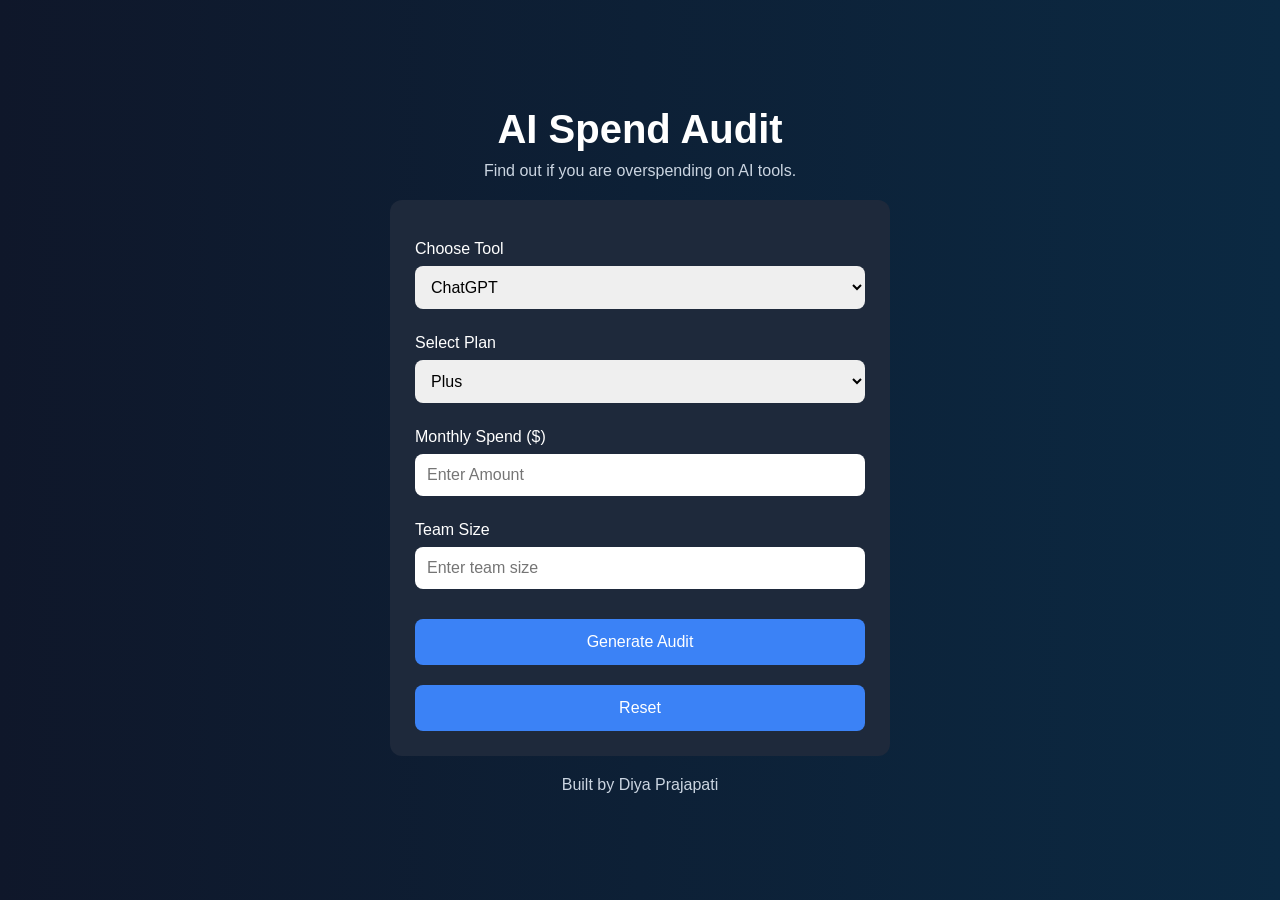
<file: index.html>
<!DOCTYPE html>
<html lang="en">
<head>
    <meta charset="UTF-8"/>
    <meta name="viewport" content="width=device-width, initial-scale=1.0"/>
    <title>AI Spend Audit</title>
    <link rel="stylesheet" href="style.css">
</head>
<body>
    <div class="container">
        <h1>AI Spend Audit</h1>
        <p class="subtitle">Find out if you are overspending on AI tools.</p>
        <div class="form-box">
            <label>Choose Tool</label>
            <select id="tool">
                <option>ChatGPT</option>
                <option>Claude</option>
                <option>Cursor</option>
                <option>Gemini</option>
            </select>
            <label>Select Plan</label>
            <select id="plan">
                <option>Plus</option>
                <option>Team</option>
                <option>Business</option>
            </select>
            <label>Monthly Spend ($)</label>
            <input type= "number" id= "spend" placeholder= "Enter Amount">

            <label>Team Size</label>
            <input type="number" id="team" placeholder="Enter team size">
            
            <button id="auditBtn">Generate Audit</button>
            <button type="reset">Reset</button>
        </div>
    <footer>Built by Diya Prajapati</footer>
    </div>
<script src="data.js"></script>
<script src="script.js"></script>
</body>
</html>
</file>
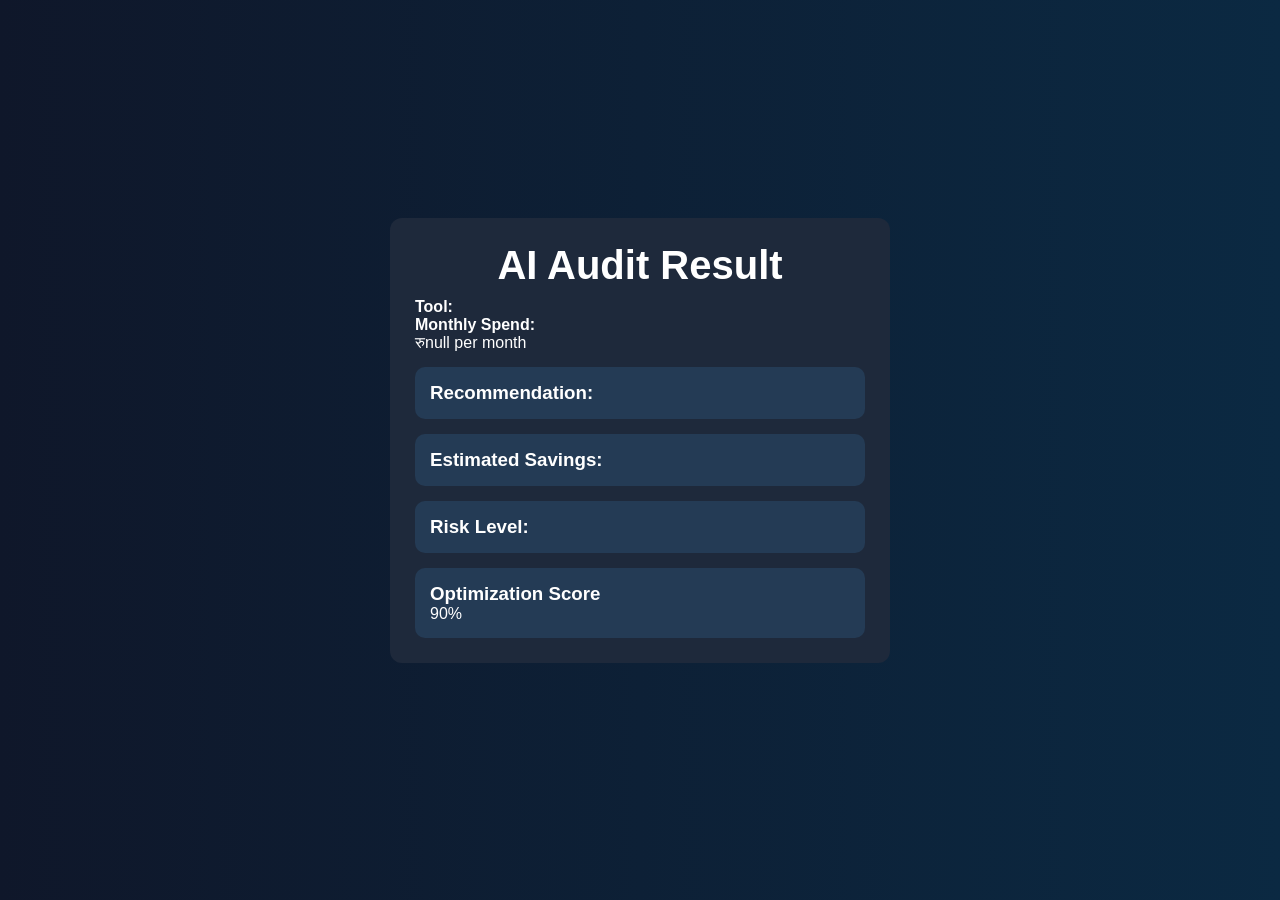
<file: result.html>
<!DOCTYPE html>
<html lang="en">
    <head>
        <meta charset="UTF-8">
        <title>Audit Result</title>
        <link rel="stylesheet" href="style.css">
    </head>
    <body>
        <div class="container">
            <div class="result-box">
                <h1>AI Audit Result</h1>
                <p><strong>Tool:</strong></p>
                <p id="tool"></p>
                <p><strong>Monthly Spend:</strong></p>
                <p id="spend"></p>
                <div class="card">
                <p><h3>Recommendation:</h3></p>
                <p id="recommendation"></p>
                </div>
                <div class="card">
                <p><h3>Estimated Savings:</h3></p>
                <p id="savings"></p>
                </div>
                <div class="card">
                <p><h3>Risk Level:</h3></p>
                <p id="risk"></p>
                </div>
                <div class="card">
                    <h3>Optimization Score</h3>
                    <p id="score"></p>
                </div>
            </div>
        </div>
    <script src="result.js"></script>
    </body>
</html>
</file>
<file: style.css>
*{
    margin:0;
    padding:0;
    box-sizing: border-box;
    font-family: Arial, sans-serif;
}
body{
    background: linear-gradient( to right, #0f172a , #0b2942);
    color: white;
    min-height: 100vh;
    display: flex;
    justify-content: center;
    align-items: center;
    padding: 20px;
}
.container{
    width: 100%;
    max-width: 500px;
}
h1{
    text-align: center;
    margin-bottom: 10px;
    font-size: 40px;
}
.subtitle{
    text-align: center;
    color: #cbd5e1;
    margin-bottom: 20px;
}
.form-box, .result-box {
    background: #1e293b;
    padding: 25px;
    border-radius: 12px;
    margin-bottom: 20px;
}
label{
    display: block;
    margin-bottom: 8px;
    margin-top: 15px;
}
input, select{
    width: 100%;
    padding: 12px;
    border: none;
    border-radius: 8px;
    margin-bottom: 10px;
    font-size: 16px;
}
button{
    width:100%;
    padding: 14px;
    border: none;
    border-radius: 8px;
    background: #3b82f6;
    color: white;
    font-size: 16px;
    cursor: pointer;
    margin-top: 20px;
    transition: 0.3s;
}
button:hover{
    background: #2563eb;
    transform: scale(1.03);
}
.result-box h2{
    margin-bottom: 10px;
#tool-name{
    margin-bottom: 10px;
}
}
.high-risk{
    color: red;
    font-weight: bold;
}
.medium-risk{
    color: orange;
    font-weight: bold;
}
.low-risk{
    color: green;
    font-weight: bold;
}
.card{
    background: #243b55;
    padding: 15px;
    border-radius: 10px;
    margin-top: 15px;
}
footer{
    text-align: center;
    margin-top: 20px;
    color: #cbd5e1;
}
</file>
